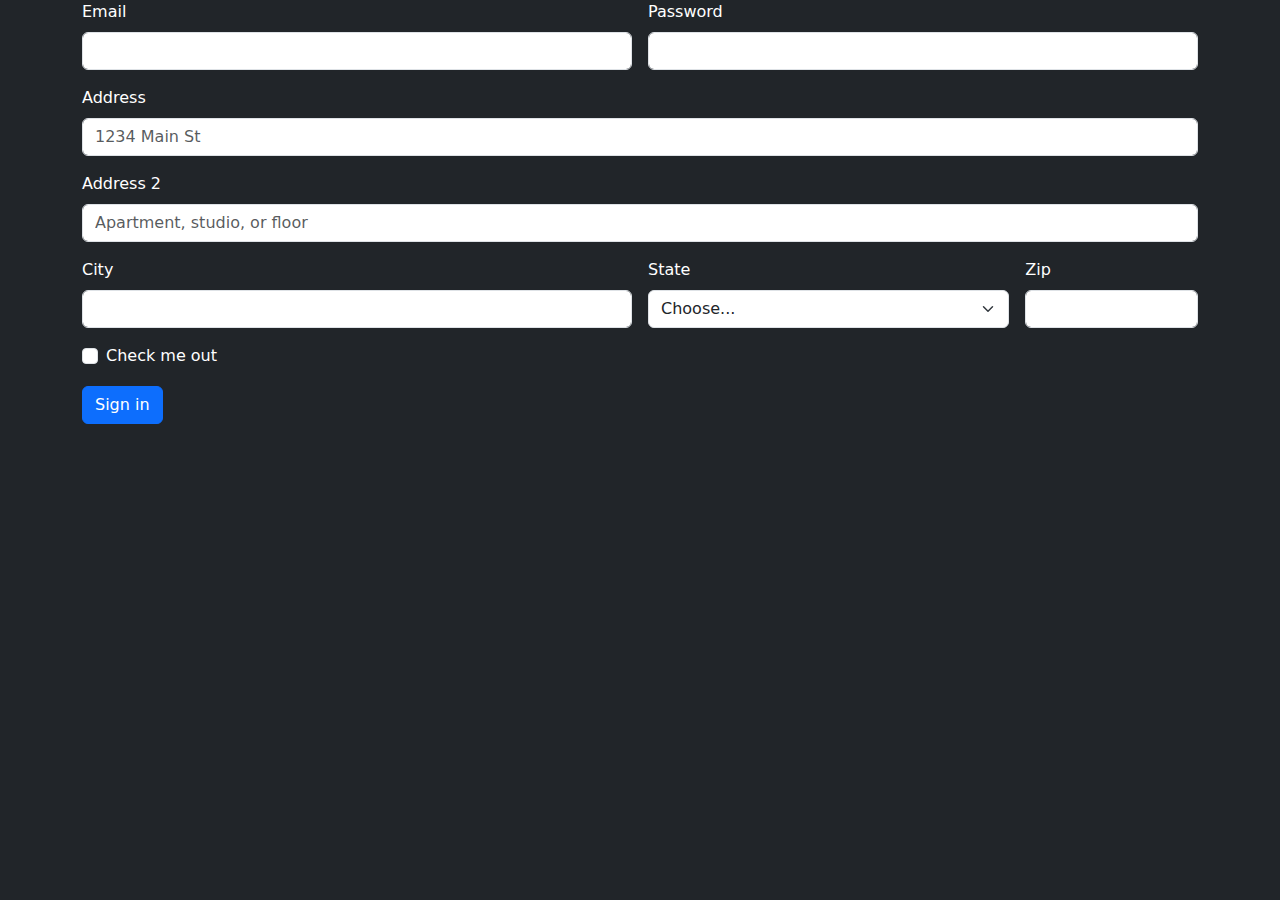
<file: contact.html>
<!DOCTYPE html>
<html lang="en">
<head>
  <title>Bootstrap Example</title>
  <meta charset="utf-8">
  <meta name="viewport" content="width=device-width, initial-scale=1">
  <link href="https://cdn.jsdelivr.net/npm/bootstrap@5.2.3/dist/css/bootstrap.min.css" rel="stylesheet">
  <script src="https://cdn.jsdelivr.net/npm/bootstrap@5.2.3/dist/js/bootstrap.bundle.min.js"></script>
</head>
<body>
    <div class="container">

      <style>
        .bd-placeholder-img {
          font-size: 1.125rem;
          text-anchor: middle;
          -webkit-user-select: none;
          -moz-user-select: none;
          user-select: none;
        }
        
        body{
          background-color: #212529;
        }
         

        @media (min-width: 768px) {
          .bd-placeholder-img-lg {
            font-size: 3.5rem;
          }
        }
      </style>
<form class="row g-3">
    <div class="col-md-6">
      <label for="inputEmail4" class="form-label text-white">Email</label>
      <input type="email" class="form-control" id="inputEmail4">
    </div>
    <div class="col-md-6">
      <label for="inputPassword4" class="form-label text-white">Password</label>
      <input type="password" class="form-control" id="inputPassword4">
    </div>
    <div class="col-12">
      <label for="inputAddress" class="form-label text-white">Address</label>
      <input type="text" class="form-control" id="inputAddress" placeholder="1234 Main St">
    </div>
    <div class="col-12">
      <label for="inputAddress2" class="form-label text-white">Address 2</label>
      <input type="text" class="form-control" id="inputAddress2" placeholder="Apartment, studio, or floor">
    </div>
    <div class="col-md-6">
      <label for="inputCity" class="form-label text-white">City</label>
      <input type="text" class="form-control" id="inputCity">
    </div>
    <div class="col-md-4">
      <label for="inputState" class="form-label text-white">State</label>
      <select id="inputState" class="form-select">
        <option selected>Choose...</option>
        <option>...</option>
      </select>
    </div>
    <div class="col-md-2">
      <label for="inputZip" class="form-label text-white">Zip</label>
      <input type="text" class="form-control" id="inputZip">
    </div>
    <div class="col-12">
      <div class="form-check">
        <input class="form-check-input" type="checkbox" id="gridCheck">
        <label class="form-check-label text-white" for="gridCheck">
          Check me out
        </label>
      </div>
    </div>
    <div class="col-12">
      <button type="submit" class="btn btn-primary">Sign in</button>
    </div>
  </form>
</file>
